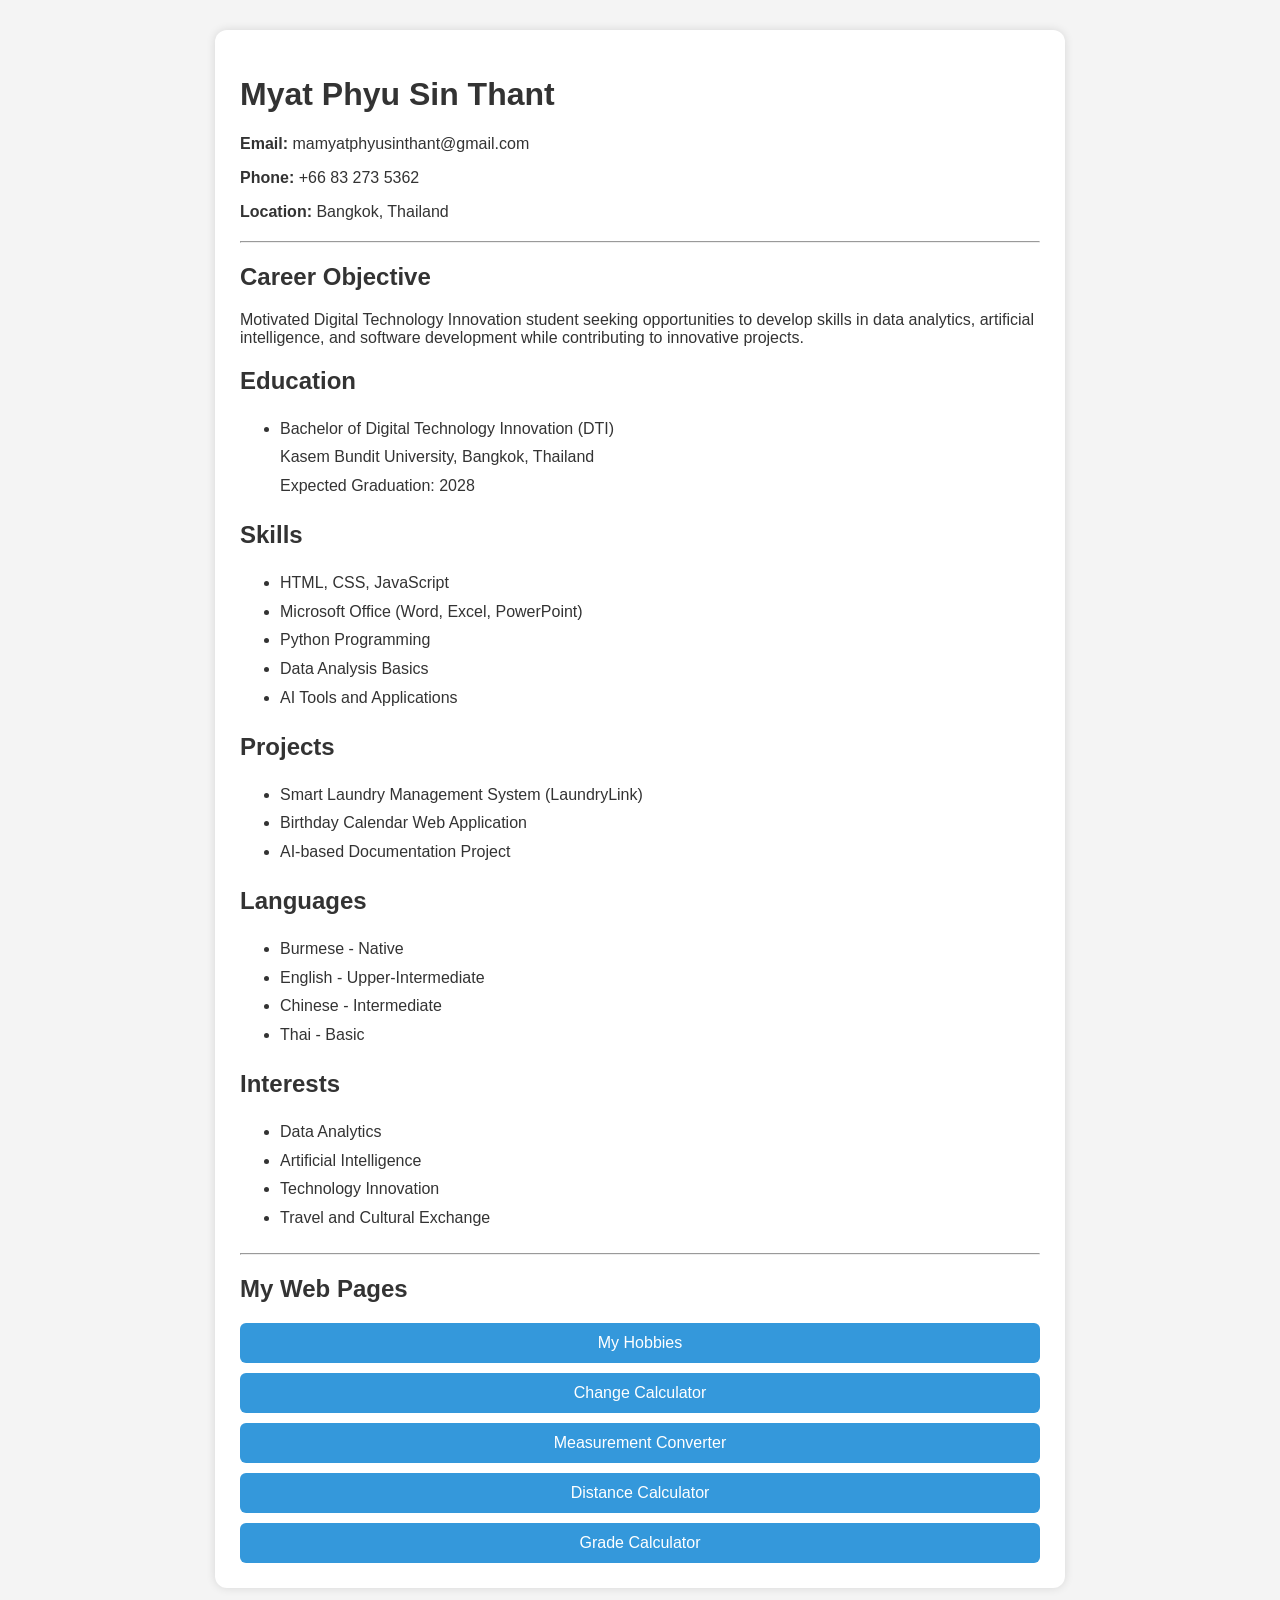
<file: index.html>
<!DOCTYPE html>
<html lang="en">
<head>
<meta charset="UTF-8">
<meta name="viewport" content="width=device-width, initial-scale=1.0">
<meta name="theme-color" content="#3498db">
<link rel="manifest" href="manifest.json">
<title>My Resume</title>
<link rel="stylesheet" href="style.css">
</head>
<body>
<div class="container">
    <h1>Myat Phyu Sin Thant</h1>
    <p><strong>Email:</strong> mamyatphyusinthant@gmail.com</p>
    <p><strong>Phone:</strong> +66 83 273 5362</p>
    <p><strong>Location:</strong> Bangkok, Thailand</p>

    <hr>

    <h2>Career Objective</h2>
    <p>Motivated Digital Technology Innovation student seeking opportunities to develop skills in data analytics, artificial intelligence, and software development while contributing to innovative projects.</p>

    <h2>Education</h2>
    <ul>
        <li>Bachelor of Digital Technology Innovation (DTI)<br>
        Kasem Bundit University, Bangkok, Thailand<br>
        Expected Graduation: 2028</li>
    </ul>

    <h2>Skills</h2>
    <ul>
        <li>HTML, CSS, JavaScript</li>
        <li>Microsoft Office (Word, Excel, PowerPoint)</li>
        <li>Python Programming</li>
        <li>Data Analysis Basics</li>
        <li>AI Tools and Applications</li>
    </ul>

    <h2>Projects</h2>
    <ul>
        <li>Smart Laundry Management System (LaundryLink)</li>
        <li>Birthday Calendar Web Application</li>
        <li>AI-based Documentation Project</li>
    </ul>

    <h2>Languages</h2>
    <ul>
        <li>Burmese - Native</li>
        <li>English - Upper-Intermediate</li>
        <li>Chinese - Intermediate</li>
        <li>Thai - Basic</li>
    </ul>

    <h2>Interests</h2>
    <ul>
        <li>Data Analytics</li>
        <li>Artificial Intelligence</li>
        <li>Technology Innovation</li>
        <li>Travel and Cultural Exchange</li>
    </ul>

    <hr>
    <h2>My Web Pages</h2>
    <a class="button" href="hobby.html">My Hobbies</a>
    <a class="button" href="change.html">Change Calculator</a>
    <a class="button" href="convertor.html">Measurement Converter</a>
    <a class="button" href="distance.html">Distance Calculator</a>
    <a class="button" href="grading.html">Grade Calculator</a>
</div>

<script>
if ("serviceWorker" in navigator) {
    navigator.serviceWorker.register("service-worker.js");
}
</script>
</body>
</html>
</file>
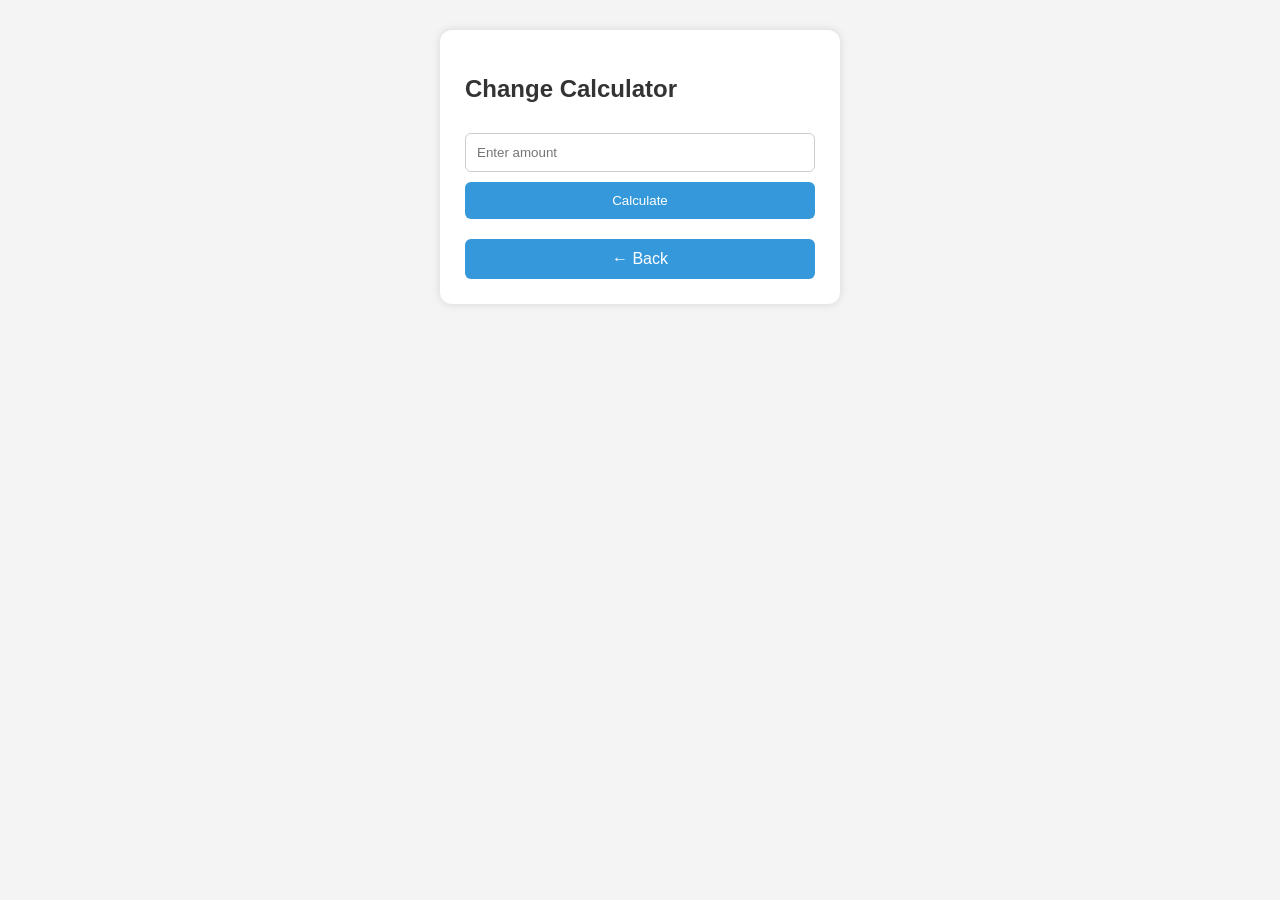
<file: change.html>
<!DOCTYPE html>
<html lang="en">
<head>
<meta charset="UTF-8">
<meta name="viewport" content="width=device-width, initial-scale=1.0">
<title>Change Calculator</title>
<link rel="stylesheet" href="style.css">
</head>
<body>
<div class="small-container">
<h2>Change Calculator</h2>
<input type="number" id="amount" placeholder="Enter amount">
<button onclick="calculateChange()">Calculate</button>
<div id="result"></div>
<a class="button back-button" href="index.html">← Back</a>
</div>

<script>
function calculateChange(){
    let amount = document.getElementById("amount").value;
    if(amount === ""){
        alert("Please enter amount.");
        return;
    }
    amount = parseInt(amount);
    if(amount < 0){
        alert("Invalid amount.");
        return;
    }

    let money = [1000,500,100,50,20,10,5,2,1];
    let result = "";

    for(let i=0; i<money.length; i++){
        let count = Math.floor(amount / money[i]);
        if(money[i] >= 20){
            result += "$" + money[i] + " note : " + count + "<br>";
        } else {
            result += "$" + money[i] + " coin : " + count + "<br>";
        }
        amount = amount % money[i];
    }
    document.getElementById("result").innerHTML = result;
}
</script>
</body>
</html>
</file>
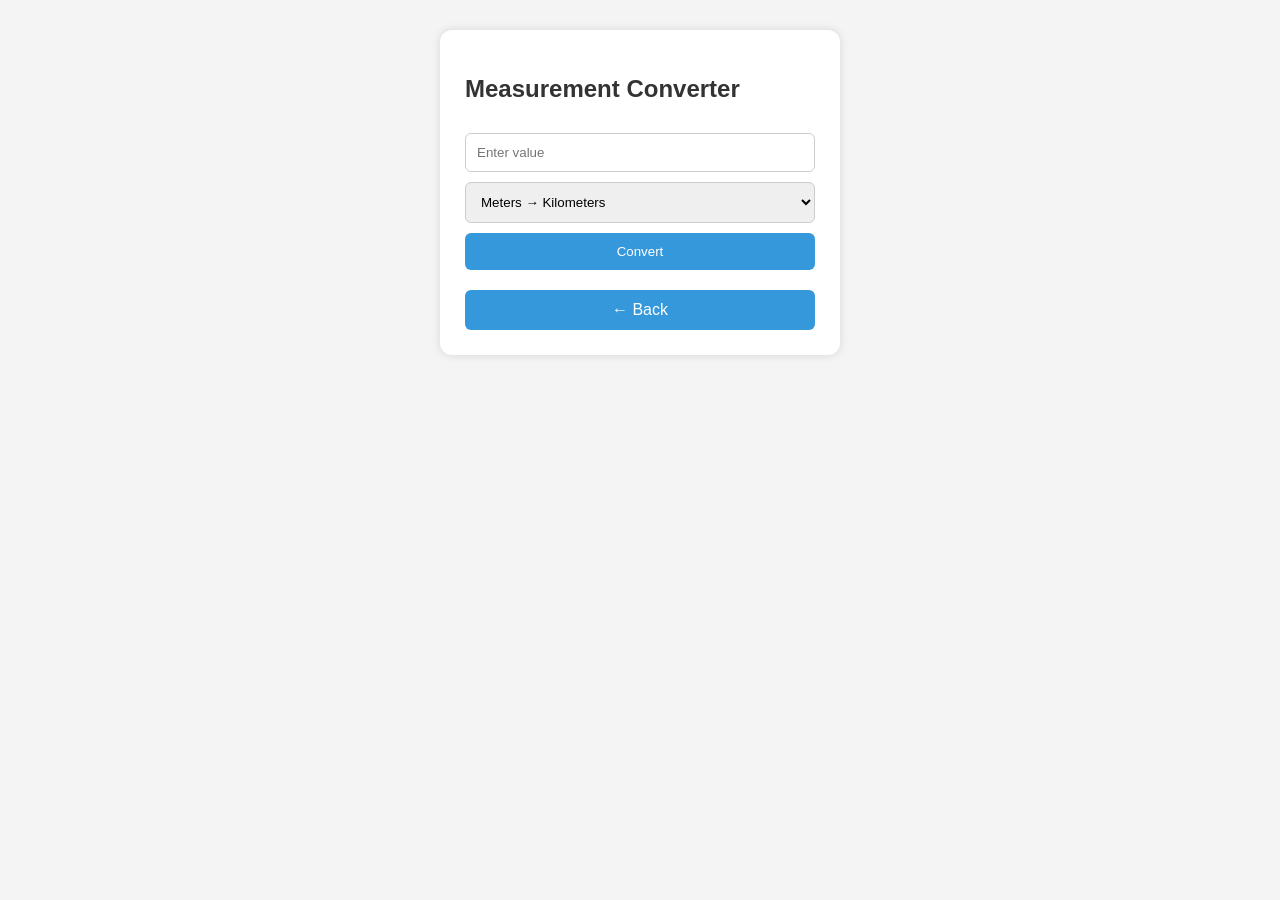
<file: convertor.html>
<!DOCTYPE html>
<html lang="en">
<head>
<meta charset="UTF-8">
<meta name="viewport" content="width=device-width, initial-scale=1.0">
<title>Measurement Converter</title>
<link rel="stylesheet" href="style.css">
</head>
<body>
<div class="small-container">
<h2>Measurement Converter</h2>
<input type="number" id="value" placeholder="Enter value">
<select id="conversion">
    <option value="mToKm">Meters → Kilometers</option>
    <option value="kmToM">Kilometers → Meters</option>
    <option value="cmToM">Centimeters → Meters</option>
    <option value="mToCm">Meters → Centimeters</option>
</select>
<button onclick="convert()">Convert</button>
<p id="result"></p>
<a class="button back-button" href="index.html">← Back</a>
</div>

<script>
function convert(){
    let value = document.getElementById("value").value;
    let type = document.getElementById("conversion").value;

    if(value === ""){
        alert("Please enter a value.");
        return;
    }

    value = parseFloat(value);
    let answer = "";

    if(type === "mToKm") answer = (value/1000).toFixed(2) + " km";
    else if(type === "kmToM") answer = (value*1000).toFixed(2) + " m";
    else if(type === "cmToM") answer = (value/100).toFixed(2) + " m";
    else answer = (value*100).toFixed(2) + " cm";

    document.getElementById("result").innerHTML = answer;
}
</script>
</body>
</html>
</file>
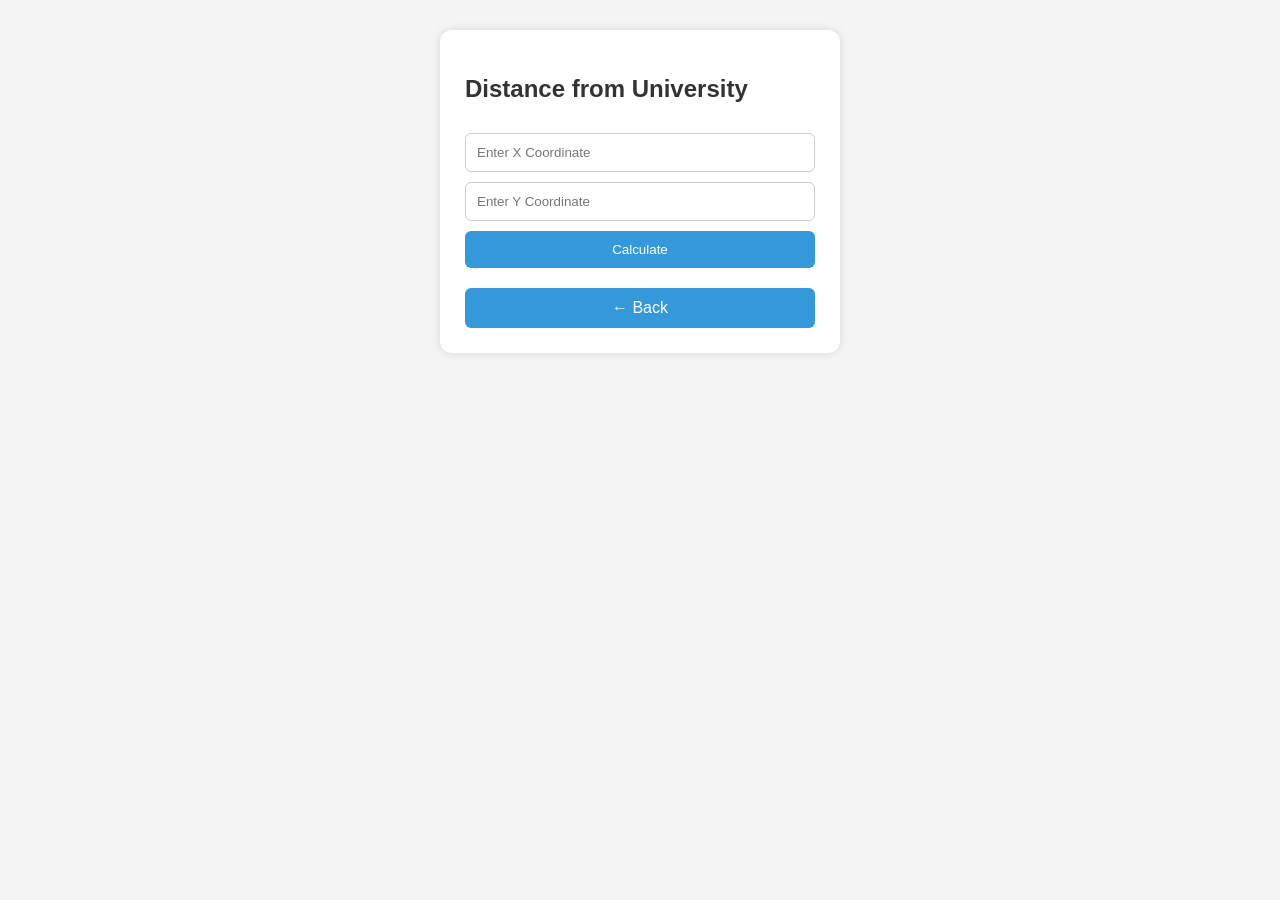
<file: distance.html>
<!DOCTYPE html>
<html lang="en">
<head>
<meta charset="UTF-8">
<meta name="viewport" content="width=device-width, initial-scale=1.0">
<title>Distance from University</title>
<link rel="stylesheet" href="style.css">
</head>
<body>
<div class="small-container">
<h2>Distance from University</h2>
<input type="number" id="x" placeholder="Enter X Coordinate">
<input type="number" id="y" placeholder="Enter Y Coordinate">
<button onclick="calculateDistance()">Calculate</button>
<p id="result"></p>
<a class="button back-button" href="index.html">← Back</a>
</div>

<script>
function calculateDistance(){
    let x = document.getElementById("x").value;
    let y = document.getElementById("y").value;

    if(x === "" || y === ""){
        alert("Please enter X and Y.");
        return;
    }

    x = parseFloat(x);
    y = parseFloat(y);

    let distance = Math.sqrt((x*x) + (y*y));
    document.getElementById("result").innerHTML =
        "Distance = " + distance.toFixed(2);
}
</script>
</body>
</html>
</file>
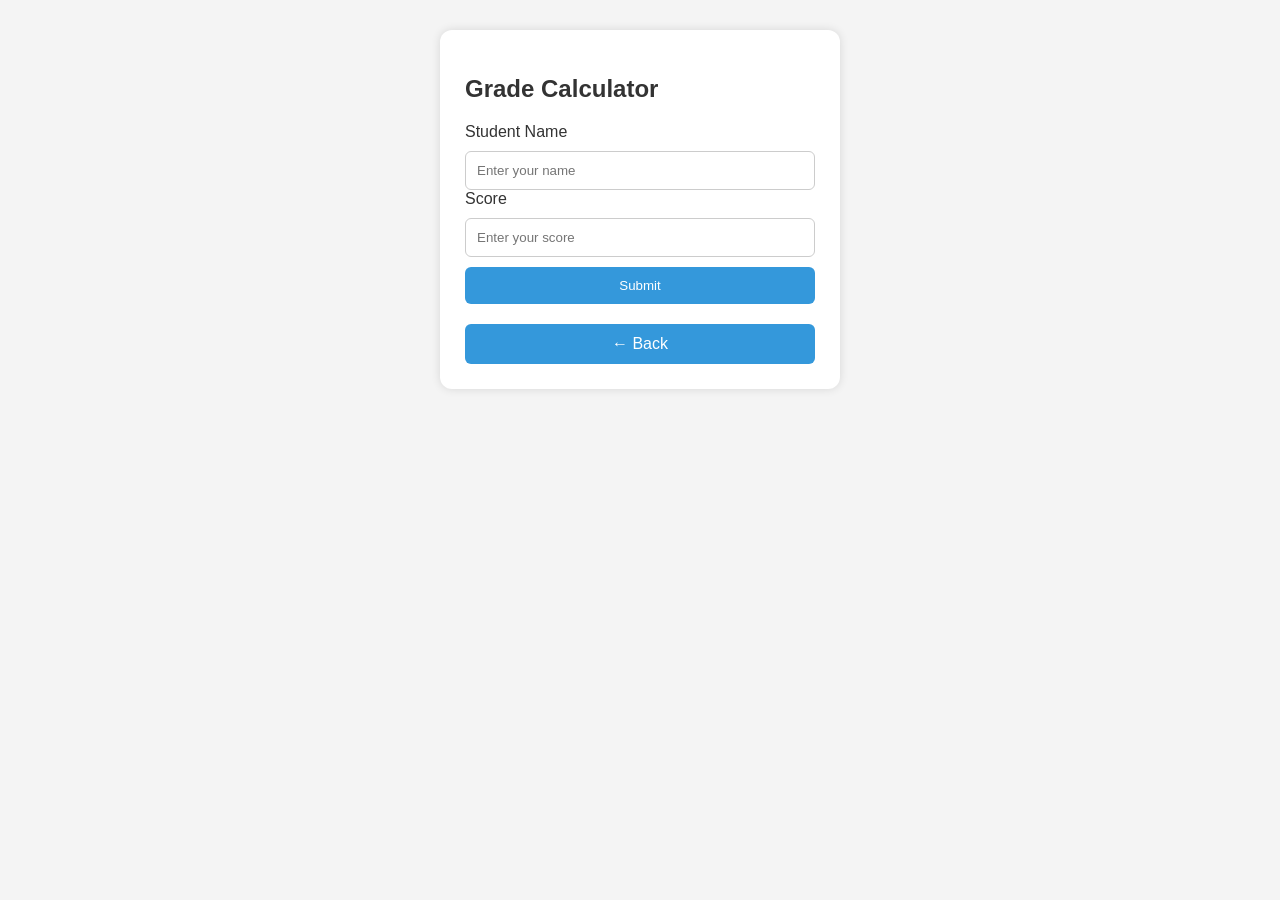
<file: grading.html>
<!DOCTYPE html>
<html lang="en">
<head>
<meta charset="UTF-8">
<meta name="viewport" content="width=device-width, initial-scale=1.0">
<title>Grade Calculator</title>
<link rel="stylesheet" href="style.css">
</head>
<body>
<div class="small-container">
<h2>Grade Calculator</h2>
<label>Student Name</label>
<input type="text" id="name" placeholder="Enter your name">
<label>Score</label>
<input type="number" id="score" placeholder="Enter your score">
<button onclick="calculateGrade()">Submit</button>
<p id="result"></p>
<a class="button back-button" href="index.html">← Back</a>
</div>

<script>
function calculateGrade(){
    let name = document.getElementById("name").value;
    let score = document.getElementById("score").value;

    if(name === ""){
        alert("Please enter your name.");
        return;
    }
    if(score === ""){
        alert("Please enter your score.");
        return;
    }

    score = parseInt(score);

    if(score < 0 || score > 100){
        alert("Score must be between 0 and 100.");
        return;
    }

    let grade;
    if(score >= 80) grade = "A";
    else if(score >= 70) grade = "B";
    else if(score >= 60) grade = "C";
    else if(score >= 50) grade = "D";
    else grade = "F";

    document.getElementById("result").innerHTML =
        name + "'s Grade : " + grade;
}
</script>
</body>
</html>
</file>
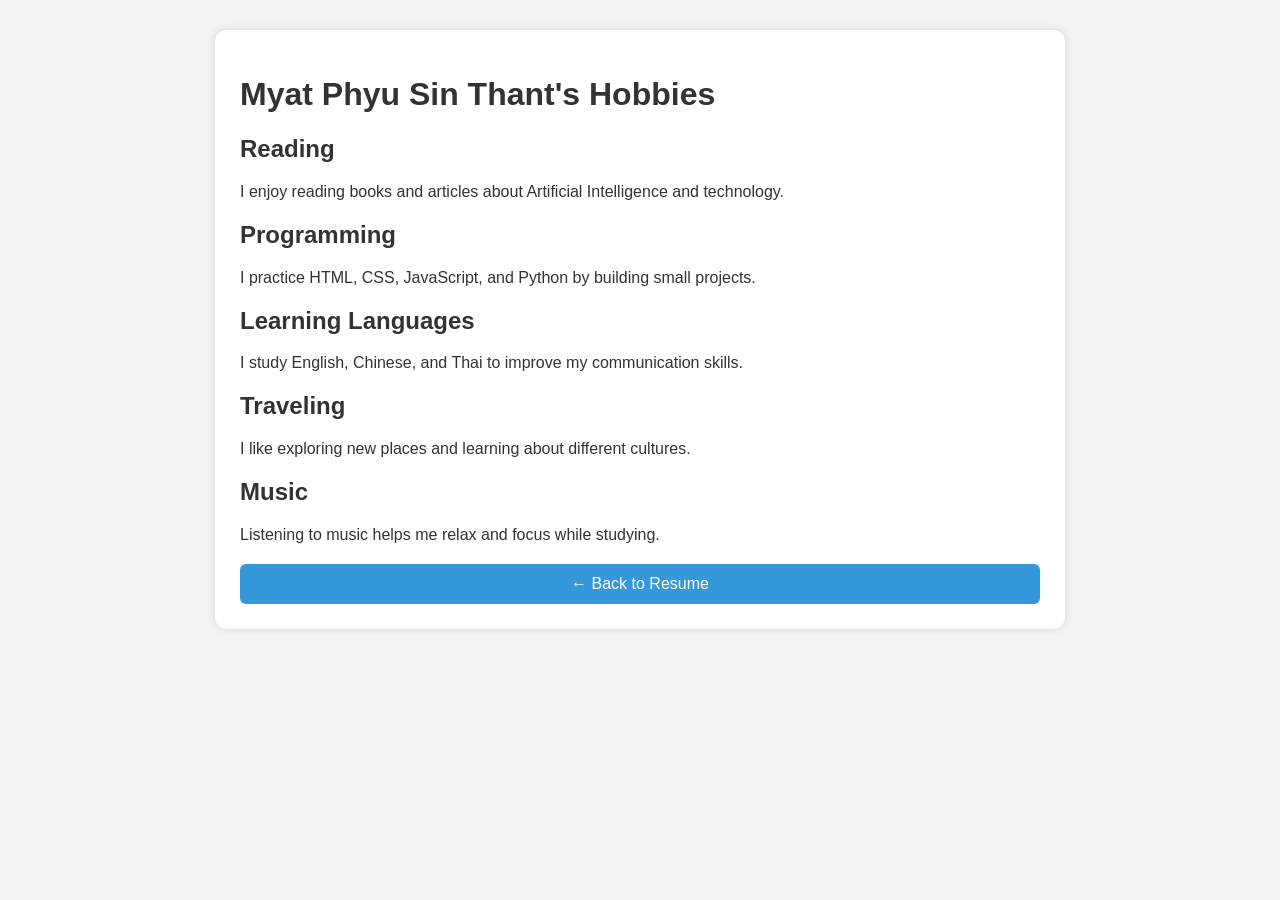
<file: hobby.html>
<!DOCTYPE html>
<html lang="en">
<head>
<meta charset="UTF-8">
<meta name="viewport" content="width=device-width, initial-scale=1.0">
<title>My Hobbies</title>
<link rel="stylesheet" href="style.css">
</head>
<body>
<div class="container">
    <h1>Myat Phyu Sin Thant's Hobbies</h1>

    <h2>Reading</h2>
    <p>I enjoy reading books and articles about Artificial Intelligence and technology.</p>

    <h2>Programming</h2>
    <p>I practice HTML, CSS, JavaScript, and Python by building small projects.</p>

    <h2>Learning Languages</h2>
    <p>I study English, Chinese, and Thai to improve my communication skills.</p>

    <h2>Traveling</h2>
    <p>I like exploring new places and learning about different cultures.</p>

    <h2>Music</h2>
    <p>Listening to music helps me relax and focus while studying.</p>

    <a class="button back-button" href="index.html">← Back to Resume</a>
</div>
</body>
</html>
</file>
<file: style.css>
body {
    font-family: Arial, sans-serif;
    margin: 0;
    padding: 30px;
    background: #f4f4f4;
    color: #333;
}

.container, .small-container {
    background: white;
    padding: 25px;
    border-radius: 12px;
    box-shadow: 0 0 10px rgba(0,0,0,0.12);
    margin: auto;
}

.container {
    max-width: 800px;
}

.small-container {
    width: 350px;
    max-width: calc(100% - 50px);
}

h1, h2 {
    color: #333;
}

hr {
    margin: 20px 0;
}

li {
    line-height: 1.8;
}

input, select, button {
    box-sizing: border-box;
    width: 100%;
    padding: 11px;
    margin-top: 10px;
    border-radius: 6px;
    border: 1px solid #ccc;
}

button, .button {
    display: block;
    text-align: center;
    background: #3498db;
    color: white;
    text-decoration: none;
    border: none;
    cursor: pointer;
    padding: 11px;
    margin-top: 10px;
    border-radius: 6px;
    box-sizing: border-box;
}

.button:hover, button:hover {
    background: #2980b9;
}

.back-button {
    margin-top: 20px;
}

#result {
    margin-top: 20px;
    font-size: 20px;
    font-weight: bold;
    text-align: center;
}
</file>
